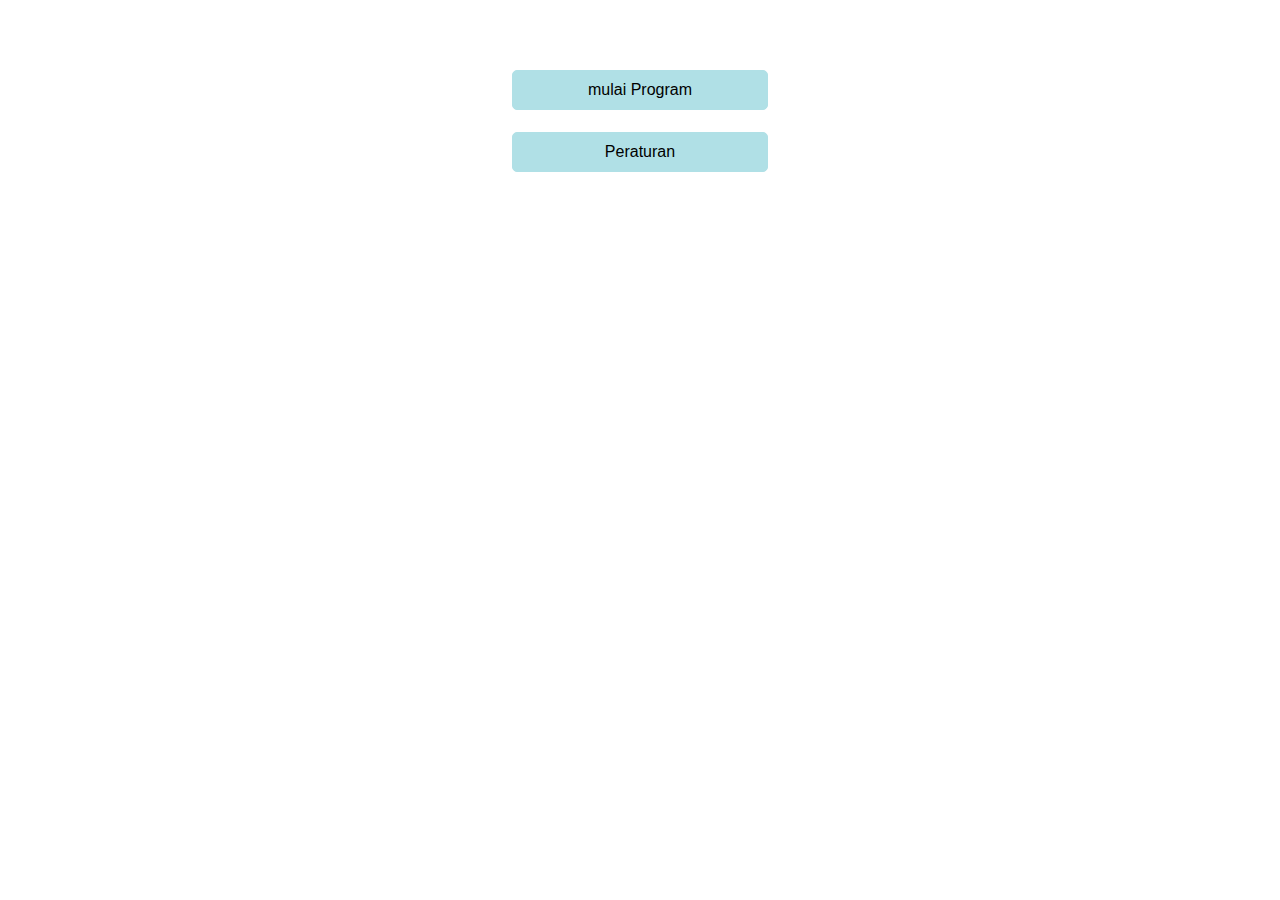
<file: index.html>
<!DOCTYPE html>
<html lang="en">

<head>
    <meta charset="UTF-8">
    <meta http-equiv="X-UA-Compatible" content="IE=edge">
    <meta name="viewport" content="width=device-width, initial-scale=1.0">
    <title>Document</title>

    <link rel="stylesheet" href="style.css">
</head>
    
        <p class="button">mulai Program</p>

        <div class="cara-container">
            <p class="button cara">cara 1</p>
            <p class="button cara">cara 2</p>
        </div>

        <p class="button">Peraturan</p>
   

    <div class="rules">
        <ul class="rule-list">
            <li>
                program ini hanya menerima input berupa angka.
            </li>
            <li>
                program ini akan menampilkan angka sebanyak jumlah yang dimasukkan user
            </li>
            <li>
                untuk setiap kelipatan angka 3 ,5, atau keduanya  akan diganti dengan kata "Fizz!!", "Buzz!!", dan "Fizzbuzz!!"
            </li>
            <li>
                program ini masih dalam tahap pengembangan jadi masih banyak eror yang ditemukan
            </li>
        </ul>

        <p class="button">saya paham</p>
    </div>

<body>

    <script src="script.js"></script>
</body>

</html>
</file>
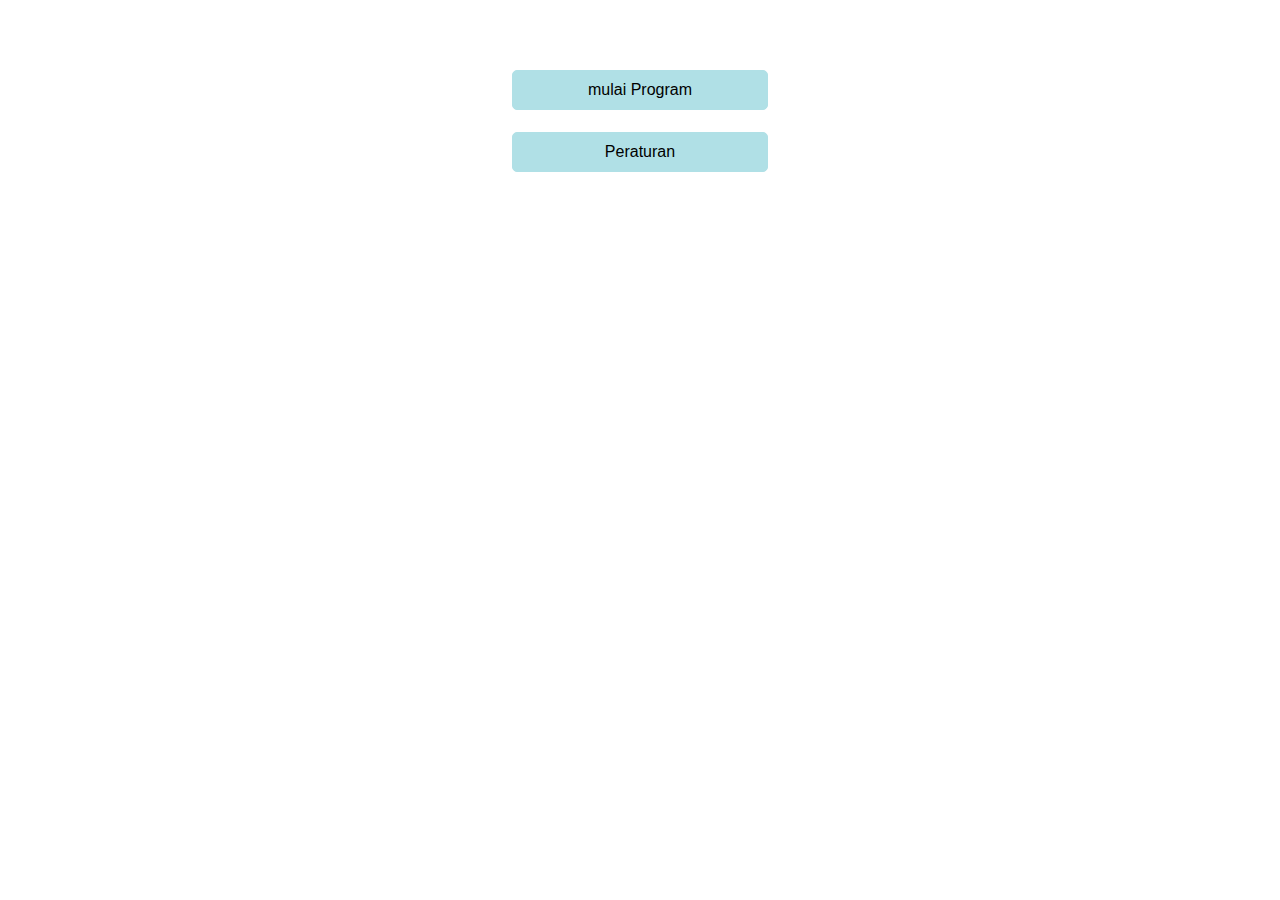
<file: main.html>
<!DOCTYPE html>
<html lang="en">

<head>
    <meta charset="UTF-8">
    <meta http-equiv="X-UA-Compatible" content="IE=edge">
    <meta name="viewport" content="width=device-width, initial-scale=1.0">
    <title>Document</title>

    <link rel="stylesheet" href="style.css">
</head>
    
        <p class="button">mulai Program</p>

        <div class="cara-container">
            <p class="button cara">cara 1</p>
            <p class="button cara">cara 2</p>
        </div>

        <p class="button">Peraturan</p>
   

    <div class="rules">
        <ul class="rule-list">
            <li>
                program ini hanya menerima input berupa angka.
            </li>
            <li>
                program ini akan menampilkan angka sebanyak jumlah yang dimasukkan user
            </li>
            <li>
                untuk setiap kelipatan angka 3 ,5, atau keduanya  akan diganti dengan kata "Fizz!!", "Buzz!!", dan "Fizzbuzz!!"
            </li>
            <li>
                program ini masih dalam tahap pengembangan jadi masih banyak eror yang ditemukan
            </li>
        </ul>

        <p class="button">saya paham</p>
    </div>

<body>

    <script src="script.js"></script>
</body>

</html>
</file>
<file: style.css>
*{
    margin: 0;
    padding: 0;
    box-sizing: border-box;
}
body{
    font-family: 'Franklin Gothic Medium', 'Arial Narrow', Arial, sans-serif;
    padding: 50px;
}
.button{
    padding: 10px;
    background-color: powderblue;
    width: 20vw;
    border: 1px solid powderblue;
    border-radius: 5px;
    text-align: center;
    margin:20px auto;
    transition: .5s;
}
.button:nth-child(3){
    position: relative;
    top: -50px;
}
.cara-container{
    min-height: 0;
    display: flex;
    justify-content: center;
}
.cara{
    margin: 5px;
    width: 9.5vw;
    visibility: hidden;
    opacity: 0;
    height: 0;
    transition: 1s;
}
.cara:first-child{
    background-color: rgb(102, 102, 240);
}
.cara:first-child:hover{
    color: rgb(102, 102, 240);
}
.cara:last-child{
    background-color: rgb(255, 223, 142);
}
.cara:last-child:hover{
    color: rgb(245, 180, 16);
}

.button:hover{
    background-color: #fff;
    border: 1px solid powderblue;
}
.rules{
    background-color: rgb(238, 238, 238);
    border: 2px solid #ccc;
    box-shadow: 10px 10px 10px #eee;
    width: 50vw;
    padding: 30px;
    border-radius: 10px;
    margin: auto;
    position: absolute;
    top: -400px;
    opacity: 0;
    overflow: hidden;
    left: 50%;
    transform: translate(-50%);
    transition: 1.5s;
}
</file>
